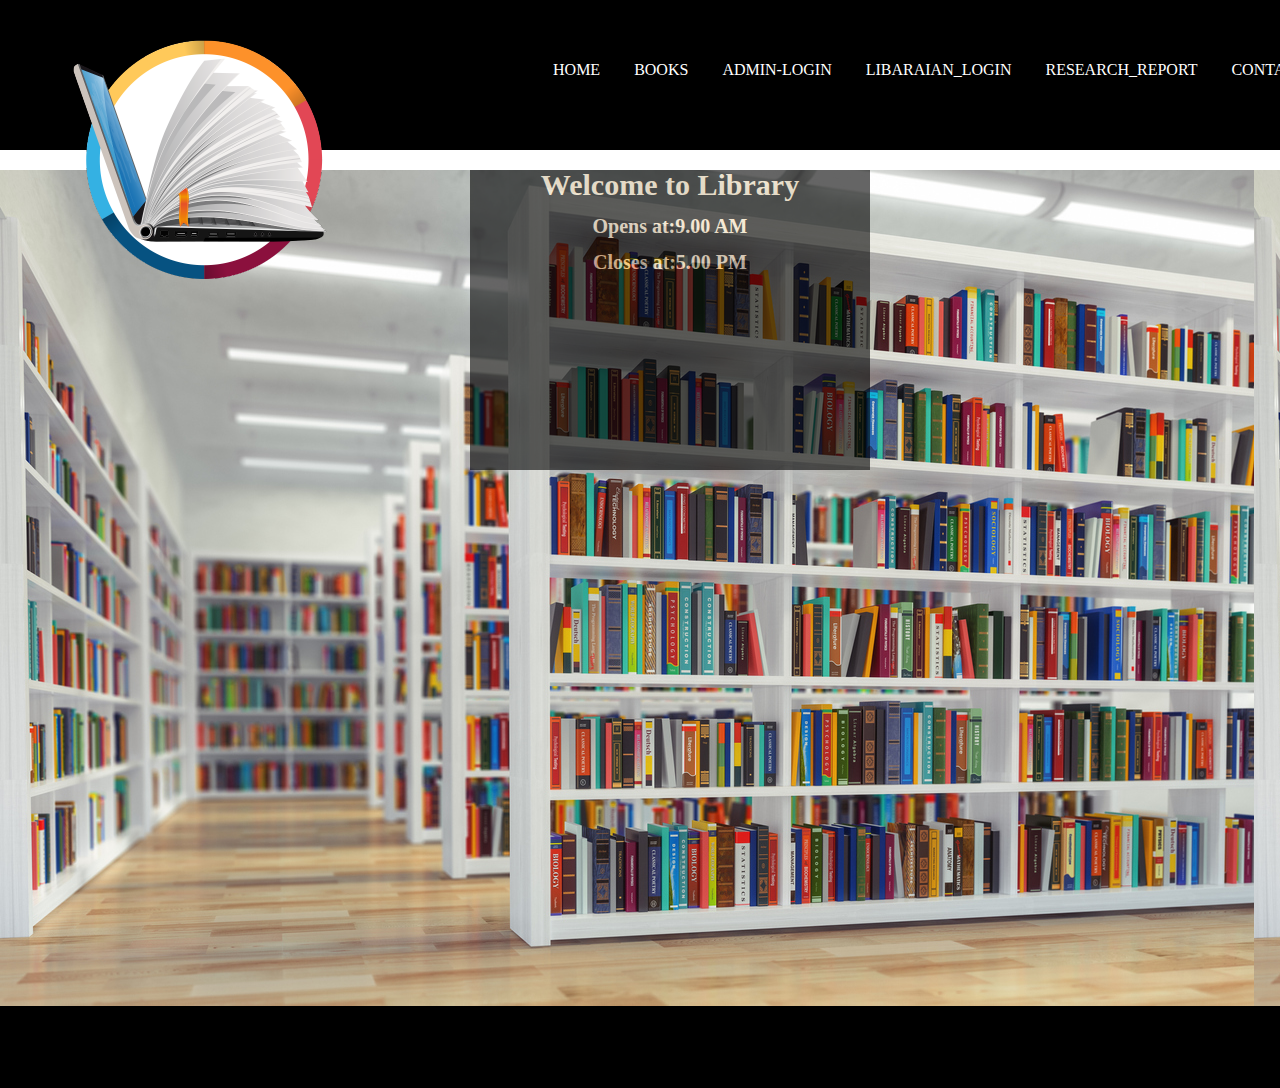
<file: index.html>
<!DOCTYPE html>
<html>

<head>
  <title>Online Library management system</title>
  <link rel="stylesheet" type="text/css" href="style.css">
  <meta charset="utf-8">
  <meta name="viewport" content="width=device-width, initial-scale=1">
</head>

<body>
  <div class="wrapper">
    <header>
      <div class="logo">
        <img src="images/logo1.png">
      </div>

      <nav>
        <ul>
          <li><a href="index.html">HOME</a></li>
          <li><a href="books.html">BOOKS</a></li>
          <li><a href="admin.html">ADMIN-LOGIN</a></li>
          <li><a href="Libarian_login.html">LIBARAIAN_LOGIN</a></li>
          <li><a href="reasearch_report.html">RESEARCH_REPORT</a></li>

          <li><a href="contact.html">CONTACT-US</a></li>

        </ul>

      </nav>
    </header>
    <section>

      <div class="timing">  
          
              <h1 style=" font-size: 30px;">Welcome to Library</h1><br>
        <h1 style="font-size: 20px;">Opens at:9.00 AM</h1><br>
        <h1 style="font-size: 20px;">Closes at:5.00 PM</h1><br>
        </h1>
      </div>
      </h1>
    </section>

    <footer>

    </footer>
  </div>
</body>

</html>
</file>
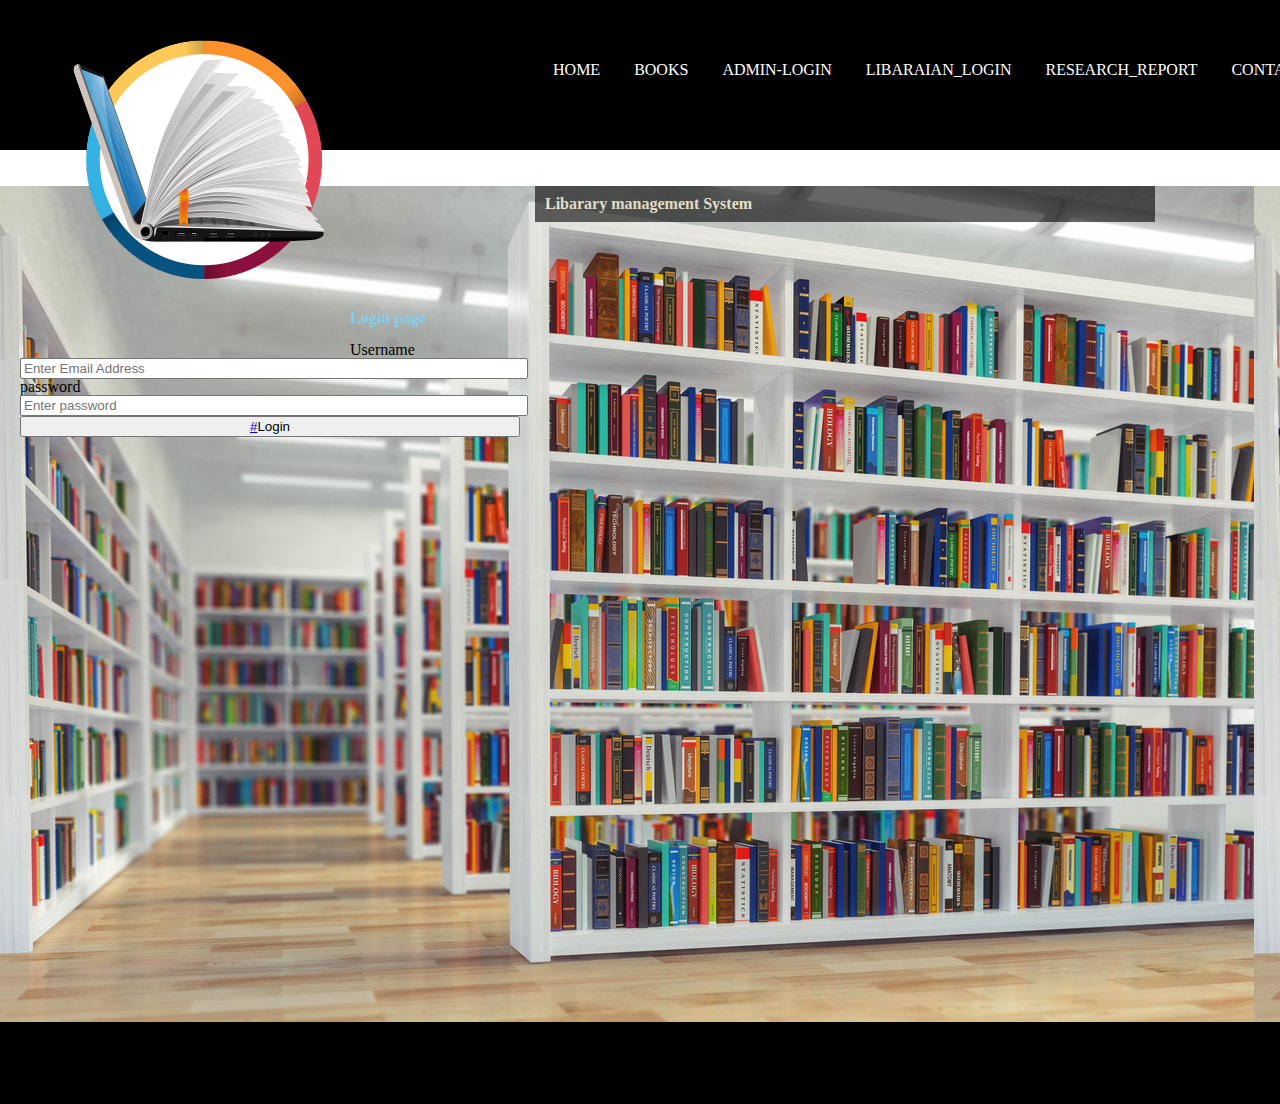
<file: admin.html>
<!DOCTYPE html>
<html>
<head>
	<title>Online Library management system</title>
    <link rel="stylesheet" type="text/css" href="style.css">
    <link rel="stylesheet" href="https://cdn.jsdelivr.net/npm/bootstrap@4.6.1/dist/css/bootstrap.min.css" integrity="sha384-zCbKRCUGaJDkqS1kPbPd7TveP5iyJE0EjAuZQTgFLD2ylzuqKfdKlfG/eSrtxUkn" crossorigin="anonymous">
    <meta charset="utf-8">
	<meta name="viewport" content="width=device-width, initial-scale=1">
  
  <script src="https://www.google.com/recaptcha/api.js" async defer></script>
</head>

<body>
    <div class="wrapper">
      <header>
        <div class="logo">
        	<img src="images/logo1.png">
        </div>

              <nav>
				   <ul>
					   <li><a href="index.html">HOME</a></li>
					   <li><a href="books.html">BOOKS</a></li>
					   <li><a href="admin.html">ADMIN-LOGIN</a></li>
					   <li><a href="Libarian_login.html">LIBARAIAN_LOGIN</a></li>
             <li><a href="reasearch_report.html">RESEARCH_REPORT</a></li> 
             
          <li><a href="contact.html">CONTACT-US</a></li>
            			   </ul>

			  </nav>
      </header>  
      <br>
      <section>
        <div class="container">
            <div class="container-fiuld">
              
          <div style="background-color:black;
          width:600px;
          padding: 10px;
          color: blanchedalmond;
          margin: 20px auto;
          opacity: .6;display: flex;">
            <h1><span>Libarary management System</span></h1>
          </div>
          <br><br><br> 
             <div class="row">
               <div class="col-lg-4 col-md-6 col-sm-12">
                   <div class="card" style="width: 500px;height: 500px;border-radius: 10px;padding: 20px; box-shadow: 100ch;"> 
                   <form action="" method="post" class="form-group">
                     <h1 class="color:blue">

                       <spna style="text-align: center; color: skyblue;"> Login page</spna></h1>
                     <br>
                      <label>Username</label>
                     <br>
                     <input type="email" class="form-control"  placeholder="Enter Email Address" style="width: 100%"/>
                     <br>
                     
                     <label>password</label>
                     <br>
                     <input type="password" placeholder="Enter password" style="width:100%;height: 50;" class="form-control" style="width: 50%;"/>
                     <br>
                     <div class="g-recaptcha" data-sitekey="6LcbMgQfAAAAAPA1H5l1F3aULHwapdVHeVM-UQtw" style="width:500px;"></div>
                     <button type="submit" class="btn btn-success"  style="width:100%"><a  href="admin_page.html">#</a>Login</button>
                   </form>
                 </div> 
                </div>
           </div>
            </div>
        </div>
        
 
       </section>
         
       
       <footer>
	
       </footer>
    </div>  
</body>
</html>
</file>
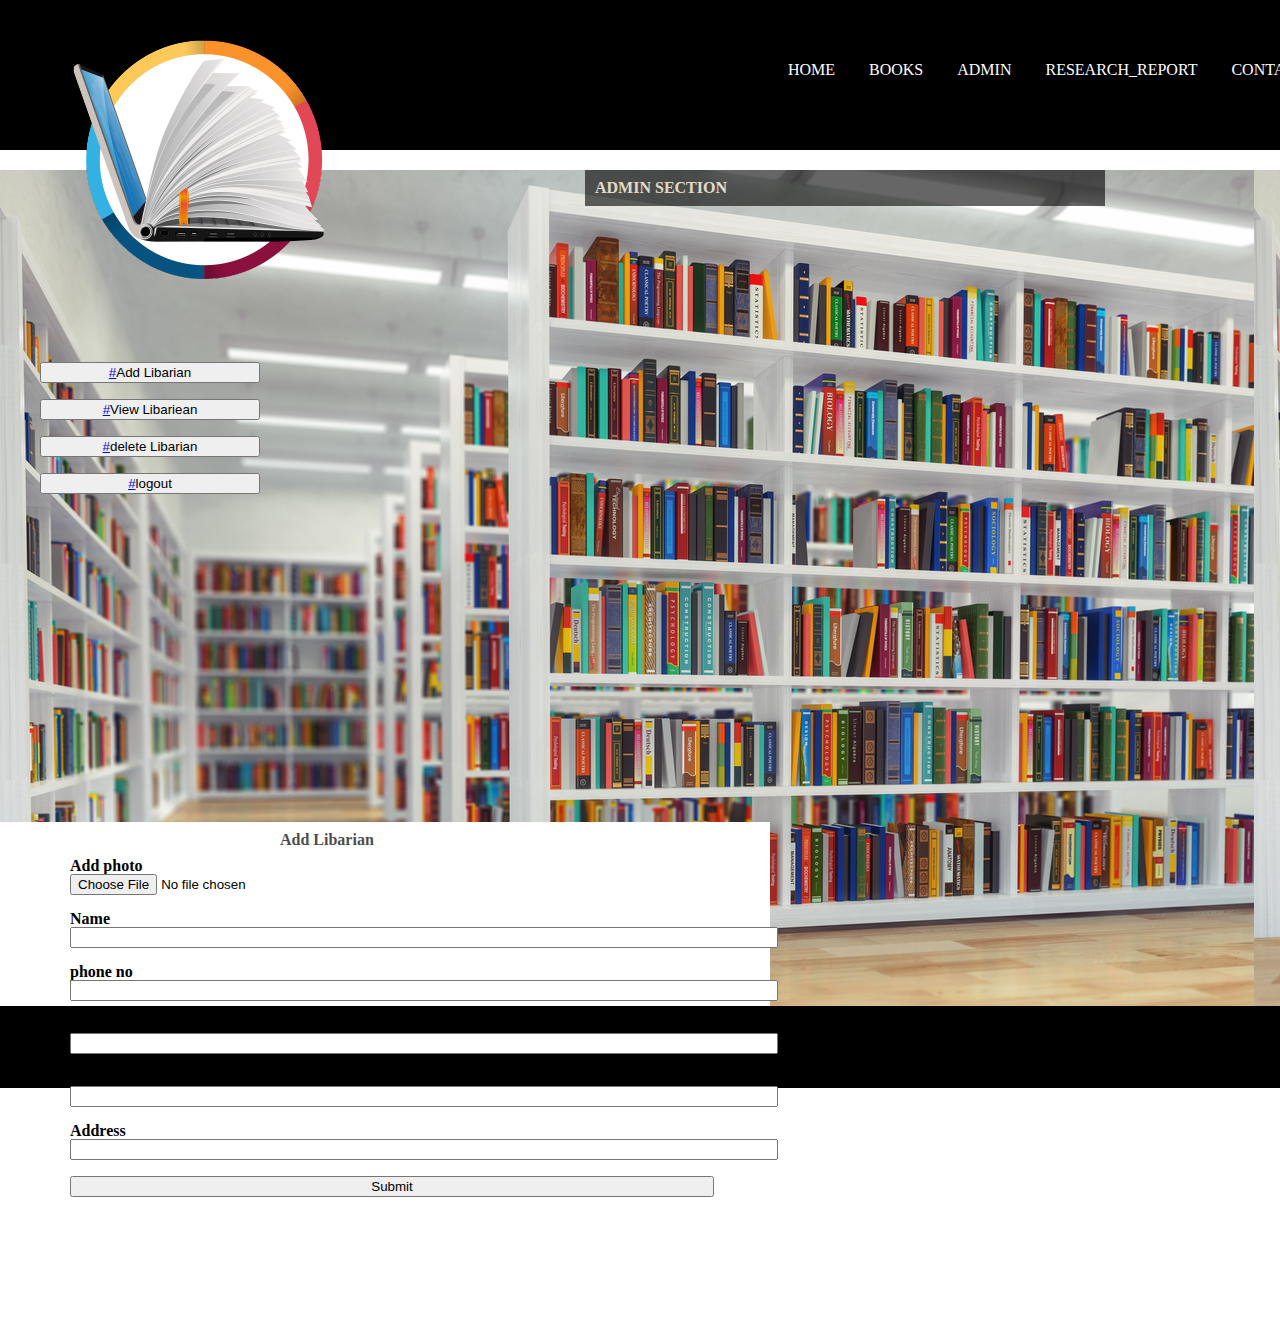
<file: admin_page.html>
<!DOCTYPE html>
<html>

<head>
  <title>Online Library management system</title>
  <link rel="stylesheet" type="text/css" href="style.css">
  <link rel="stylesheet" href="https://cdn.jsdelivr.net/npm/bootstrap@4.6.1/dist/css/bootstrap.min.css"
    integrity="sha384-zCbKRCUGaJDkqS1kPbPd7TveP5iyJE0EjAuZQTgFLD2ylzuqKfdKlfG/eSrtxUkn" crossorigin="anonymous">
  <meta charset="utf-8">
  <meta name="viewport" content="width=device-width, initial-scale=1">

  <script src="https://www.google.com/recaptcha/api.js" async defer></script>
</head>

<body>
  <div class="wrapper">
    <header>
      <div class="logo">
        <img src="images/logo1.png">
      </div>

      <nav>
        <ul>

          <li><a href="index.html">HOME</a></li>
          <li><a href="books.html">BOOKS</a></li>
          <li><a href="admin_page.html">ADMIN</a></li> 
          <li><a href="reasearch_report.html">RESEARCH_REPORT</a></li>
          
          <li><a href="contact.html">CONTACT-US</a></li>
        </ul>

      </nav>
    </header>

    <section>
      <div class="container">
        <div class="container-fiuld">
          <div style="background-color:black;
          width:500px;
          padding: 10px;
          color: blanchedalmond;
          margin: 20px auto;
          opacity: .6;display: flex;">
            <h1><span>ADMIN SECTION</span></h1>
          </div>
          <br><br><br><br><br><br>
          <div class="row">
            <div class="col-lg-4 col-md-6 col-sm-12">

              <div class="card" style="width: 300px; height: 500px;border:10px;border-radius: 10px;">

                <div class="column" style="justify-content: center;align-items: center;padding: 40px;">

                  <button class="btn btn-primary" style="width: 100%;"><a href="Libarary_section.html">#</a>Add
                    Libarian</button><br><br>

                  <button class="btn btn-primary" style="width: 100%;"><a href="view_book.html">#</a>View
                    Libariean</button><br><br>

                  <button class="btn btn-primary" style="width: 100%;"><a href="Issues_book.html">#</a>delete Libarian</button><br><br>
 
 

                  <button class="btn btn-primary" style="width: 100%;"><a href="index.html">#</a>logout</button><br><br>

                </div>
              </div>

            </div>
            <div class="col-lg-4 col-md-6 col-sm-12">
              <div class="card" style="width:700px;height:500px;background-color: white;padding-left:70px;">
                <div
                  style="justify-content: center;align-items: center;opacity: 0.7;margin-left: 200px;padding: 10px; color: black;">
                  <h1><span> Add Libarian </span></h1>
                </div>

                <div class="row">
                  <div class="col-md-3">
                    <h4> Add photo</h4>
                  </div>
                  <div class="col-md-9"> <input type="file" class="form-control-file" id="myfile" name="file">
                  </div>
                </div>
                <br>
                <div class="row">
                  <div class="col-md-3">
                    <h4> Name </h4>
                  </div>
                  <div class="col-md-8"> <input type="text" class="form-control" style="width: 100%;" id="myfile"
                      name="file">
                  </div>
                </div>
                <br>
                <div class="row">
                  <div class="col-md-3">
                    <h4> phone no </h4>
                  </div>
                  <div class="col-md-8"> <input type="text" class="form-control" style="width: 100%;" id="myfile"
                      name="file">
                  </div>
                </div>
                <br>
                <div class="row">
                  <div class="col-md-3">
                    <h4> Email  </h4>
                  </div>
                  <div class="col-md-8"> <input type="text" class="form-control" style="width: 100%;" id="myfile"
                      name="file">
                  </div>
                </div>
                <br>
                <div class="row">
                  <div class="col-md-3">
                    <h4> Phone no </h4>
                  </div>
                  <div class="col-md-8"> <input type="text" class="form-control" style="width: 100%;" id="myfile"
                      name="file">
                  </div>
                </div>
                <br>
                <div class="row">
                  <div class="col-md-3">
                    <h4> Address </h4>
                  </div>
                  <div class="col-md-8"> <input type="text" class="form-control" style="width: 100%;" id="myfile"
                      name="file">
                  </div>
                </div>
                <br>
                <div>
                  <button class="btn btn-primary" style="width: 92%;">Submit</button>
                </div>

                </span>

              </div>

            </div>
          </div>


        </div>

      </div>
    </section>


    <footer>

    </footer>
  </div>
</body>

</html>
</file>
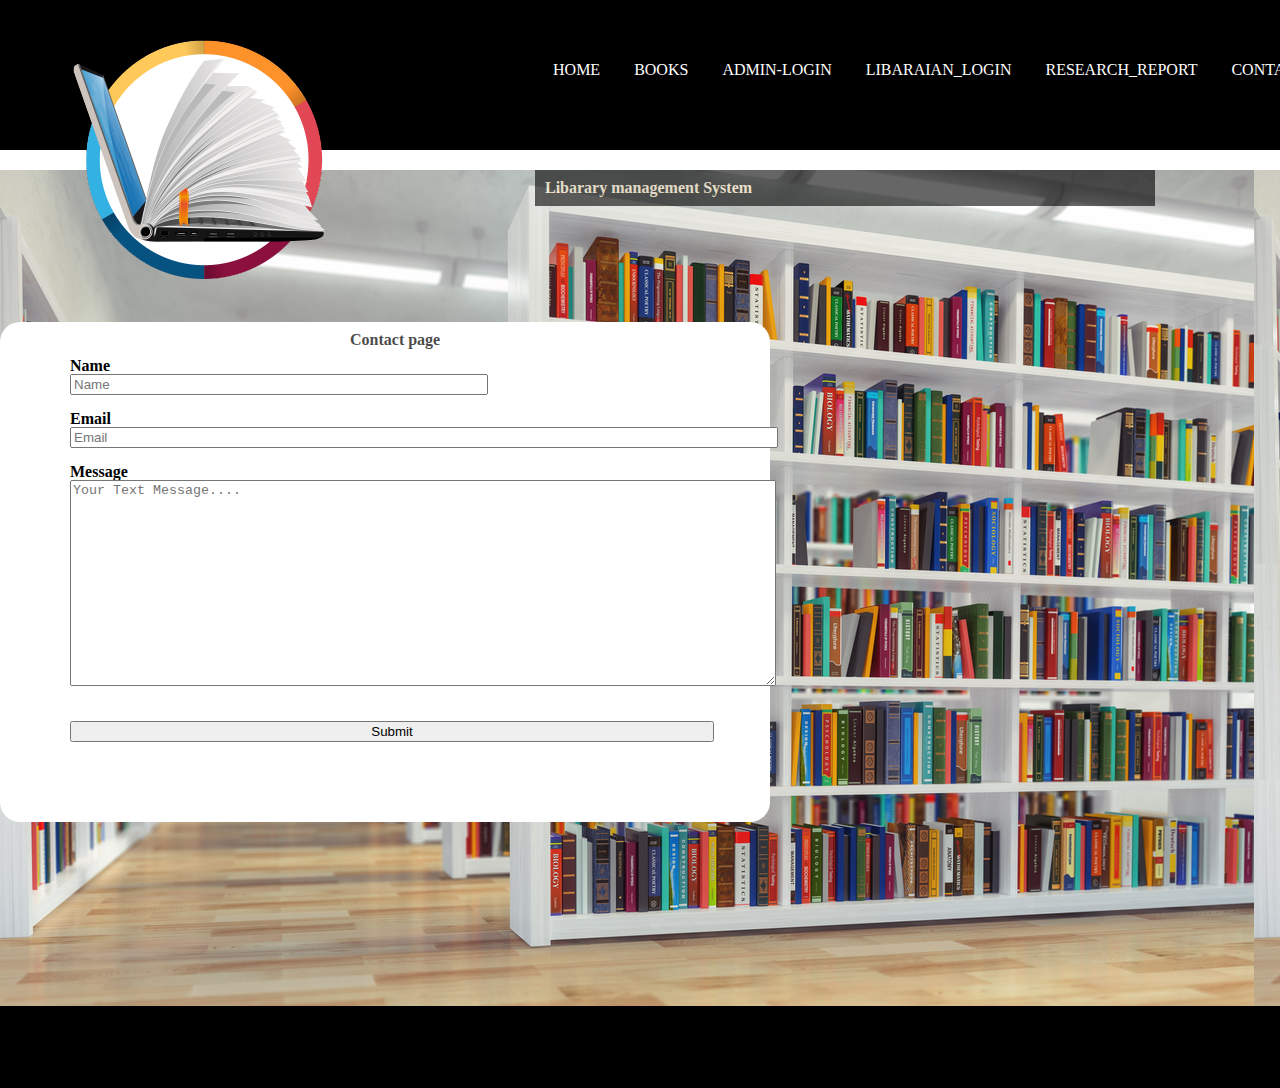
<file: contact.html>
<!DOCTYPE html>
<html>

<head>
  <title>Online Library management system</title>
  <link rel="stylesheet" type="text/css" href="style.css">
  <link rel="stylesheet" href="https://cdn.jsdelivr.net/npm/bootstrap@4.6.1/dist/css/bootstrap.min.css"
    integrity="sha384-zCbKRCUGaJDkqS1kPbPd7TveP5iyJE0EjAuZQTgFLD2ylzuqKfdKlfG/eSrtxUkn" crossorigin="anonymous">
  <meta charset="utf-8">
  <meta name="viewport" content="width=device-width, initial-scale=1">

  <script src="https://www.google.com/recaptcha/api.js" async defer></script>
</head>

<body>
  <div class="wrapper">
    <header>
      <div class="logo">
        <img src="images/logo1.png">
      </div>

      <nav>
        <ul>

          <li><a href="index.html">HOME</a></li>
          <li><a href="books.html">BOOKS</a></li>
          <li><a href="admin.html">ADMIN-LOGIN</a></li>
          <li><a href="Libarian_login.html">LIBARAIAN_LOGIN</a></li>
          <li><a href="reasearch_report.html">RESEARCH_REPORT</a></li>
           
          <li><a href="contact.html">CONTACT-US</a></li>
          
        </ul>

      </nav>
    </header>

    <section>
      <div class="container">
        <div class="container-fiuld">
          <div style="background-color:black;
          width:600px;
          padding: 10px;
          color: blanchedalmond;
          margin: 20px auto;
          opacity: .6;display: flex;">
            <h1><span>Libarary management System</span></h1>
          </div>
          <br><br><br><br><br><br>
          <div class="row">
             
            <div class="col-lg-4 col-md-6 col-sm-12">
              <div class="card" style="width:700px;height:500px;border-radius: 20px;box-shadow: 30px;background-color: white;padding-left:70px;">
                <div
                  style="justify-content: center;align-items: center;opacity: 0.7;margin-left: 200px;padding: 10px; color: black;">
                  <h1><span> Contact page </span></h1>
                </div>

                <div class="row">
                  <div class="col-md-3">
                    <h4> Name</h4>
                  </div>
                  <div class="col-md-9"> <input type="text" placeholder="Name" class="form-control" style="width: 410px;" id="myfile" name="file">
                  </div>
                </div>
                <br>
                <div class="row">
                  <div class="col-md-3">
                    <h4> Email </h4>
                  </div>
                  <div class="col-md-8"> <input type="email"  placeholder="Email" class="form-control" style="width: 100%;" id="myfile"
                      name="file">
                  </div>
                </div>
                <br>
                <div class="row">
                  <div class="col-md-3">
                    <h4> Message </h4>
                  </div>
                  <div class="col-md-8"><textarea placeholder="Your Text Message...." class="form-control" style="width: 100%;height: 200px;"></textarea>
                  </div>
                </div>
                <br>
                
                <br>
                <div>
                  <button class="btn btn-success" style="width: 92%;">Submit</button>
                </div>

                </span>

              </div>

            </div>
          </div>


        </div>

      </div>
    </section>


    <footer>

    </footer>
  </div>
</body>

</html>
</file>
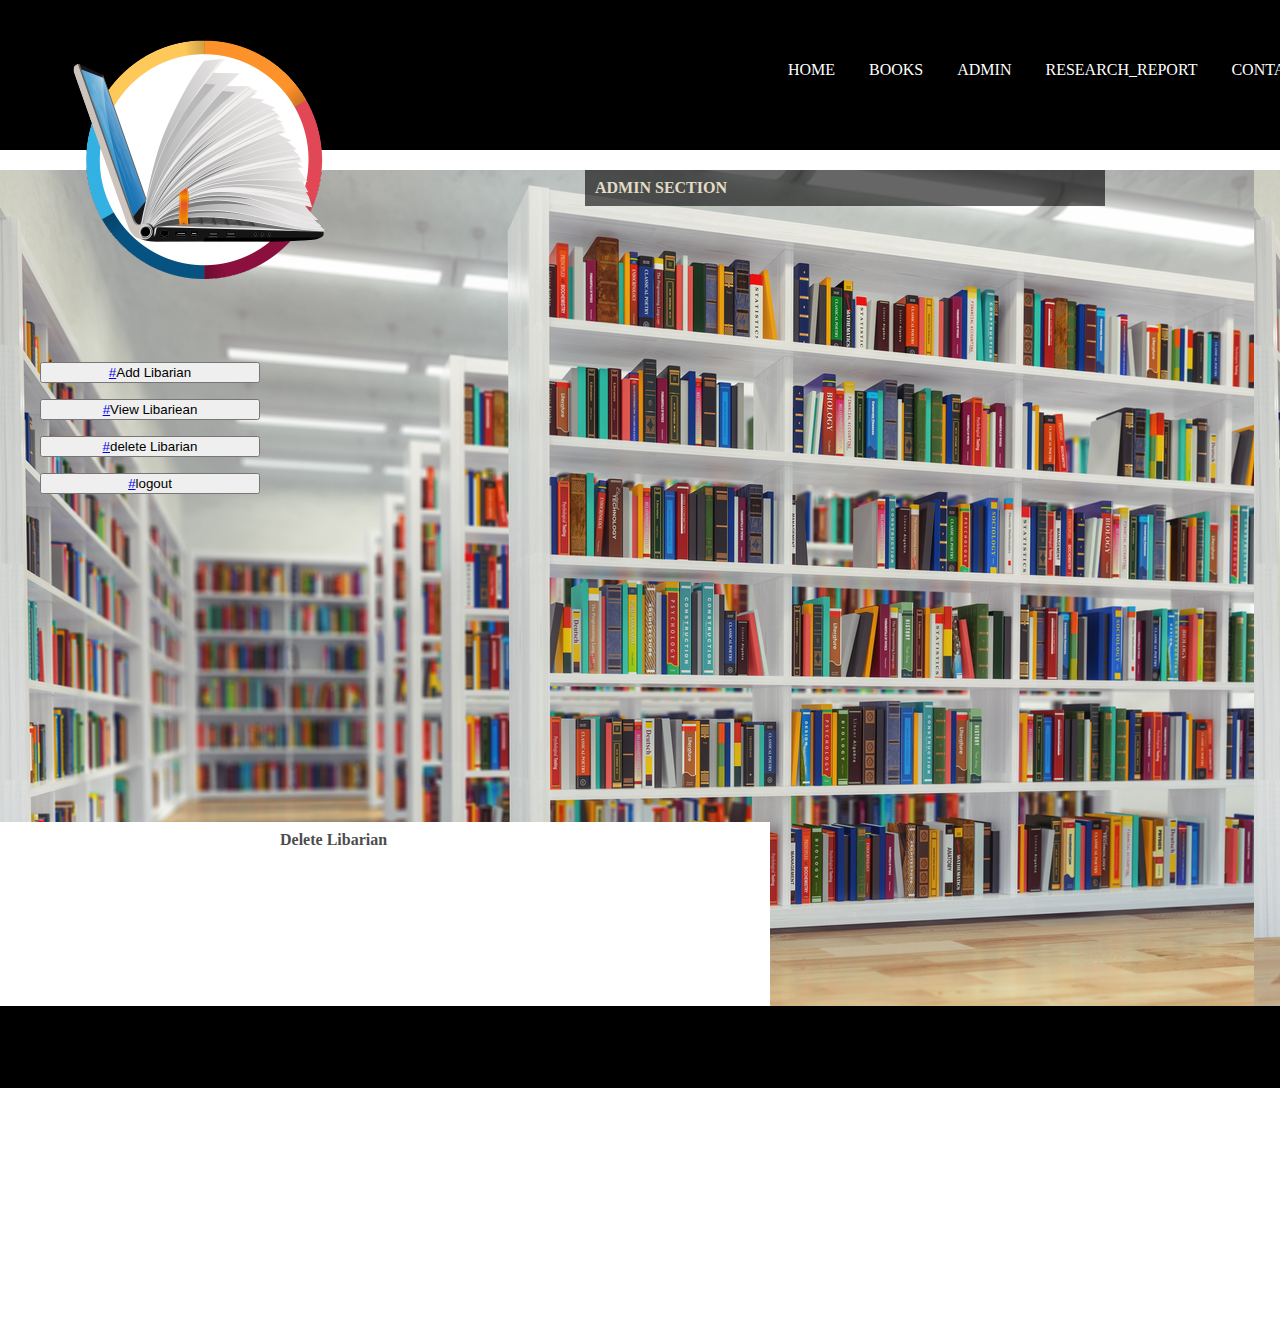
<file: delete_libarian.html>
<!DOCTYPE html>
<html>

<head>
  <title>Online Library management system</title>
  <link rel="stylesheet" type="text/css" href="style.css">
  <link rel="stylesheet" href="https://cdn.jsdelivr.net/npm/bootstrap@4.6.1/dist/css/bootstrap.min.css"
    integrity="sha384-zCbKRCUGaJDkqS1kPbPd7TveP5iyJE0EjAuZQTgFLD2ylzuqKfdKlfG/eSrtxUkn" crossorigin="anonymous">
  <meta charset="utf-8">
  <meta name="viewport" content="width=device-width, initial-scale=1">

  <script src="https://www.google.com/recaptcha/api.js" async defer></script>
</head>

<body>
  <div class="wrapper">
    <header>
      <div class="logo">
        <img src="images/logo1.png">
      </div>

      <nav>
        <ul>

          <li><a href="index.html">HOME</a></li>
          <li><a href="books.html">BOOKS</a></li>
          <li><a href="admin_page.html">ADMIN</a></li>
          <li><a href="reasearch_report.html">RESEARCH_REPORT</a></li>
           
          <li><a href="contact.html">CONTACT-US</a></li>
        </ul>

      </nav>
    </header>

    <section>
      <div class="container">
        <div class="container-fiuld">
          <div style="background-color:black;
          width:500px;
          padding: 10px;
          color: blanchedalmond;
          margin: 20px auto;
          opacity: .6;display: flex;">
            <h1><span>ADMIN SECTION</span></h1>
          </div>
          <br><br><br><br><br><br>
          <div class="row">
            <div class="col-lg-4 col-md-6 col-sm-12">

              <div class="card" style="width: 300px; height: 500px;border:10px;border-radius: 10px;">

                <div class="column" style="justify-content: center;align-items: center;padding: 40px;">

                  <button class="btn btn-primary" style="width: 100%;"><a href="admin_page.html">#</a>Add
                    Libarian</button><br><br>

                  <button class="btn btn-primary" style="width: 100%;"><a href="view_libarian copy.html">#</a>View
                    Libariean</button><br><br>

                  <button class="btn btn-primary" style="width: 100%;"><a href="delete_libarian.html">#</a>delete
                    Libarian</button><br><br>

                  <button class="btn btn-primary" style="width: 100%;"><a href="index.html">#</a>logout</button><br><br>

                </div>
              </div>

            </div>
            <div class="col-lg-4 col-md-6 col-sm-12">
              <div class="card" style="width:700px;height:500px;background-color: white;padding-left:70px;">
                <div
                  style="justify-content: center;align-items: center;opacity: 0.7;margin-left: 200px;padding: 10px; color: black;">
                  <h1><span> Delete  Libarian </span></h1>
                </div>



              </div>

            </div>
          </div>


        </div>

      </div>
    </section>


    <footer>

    </footer>
  </div>
</body>

</html>
</file>
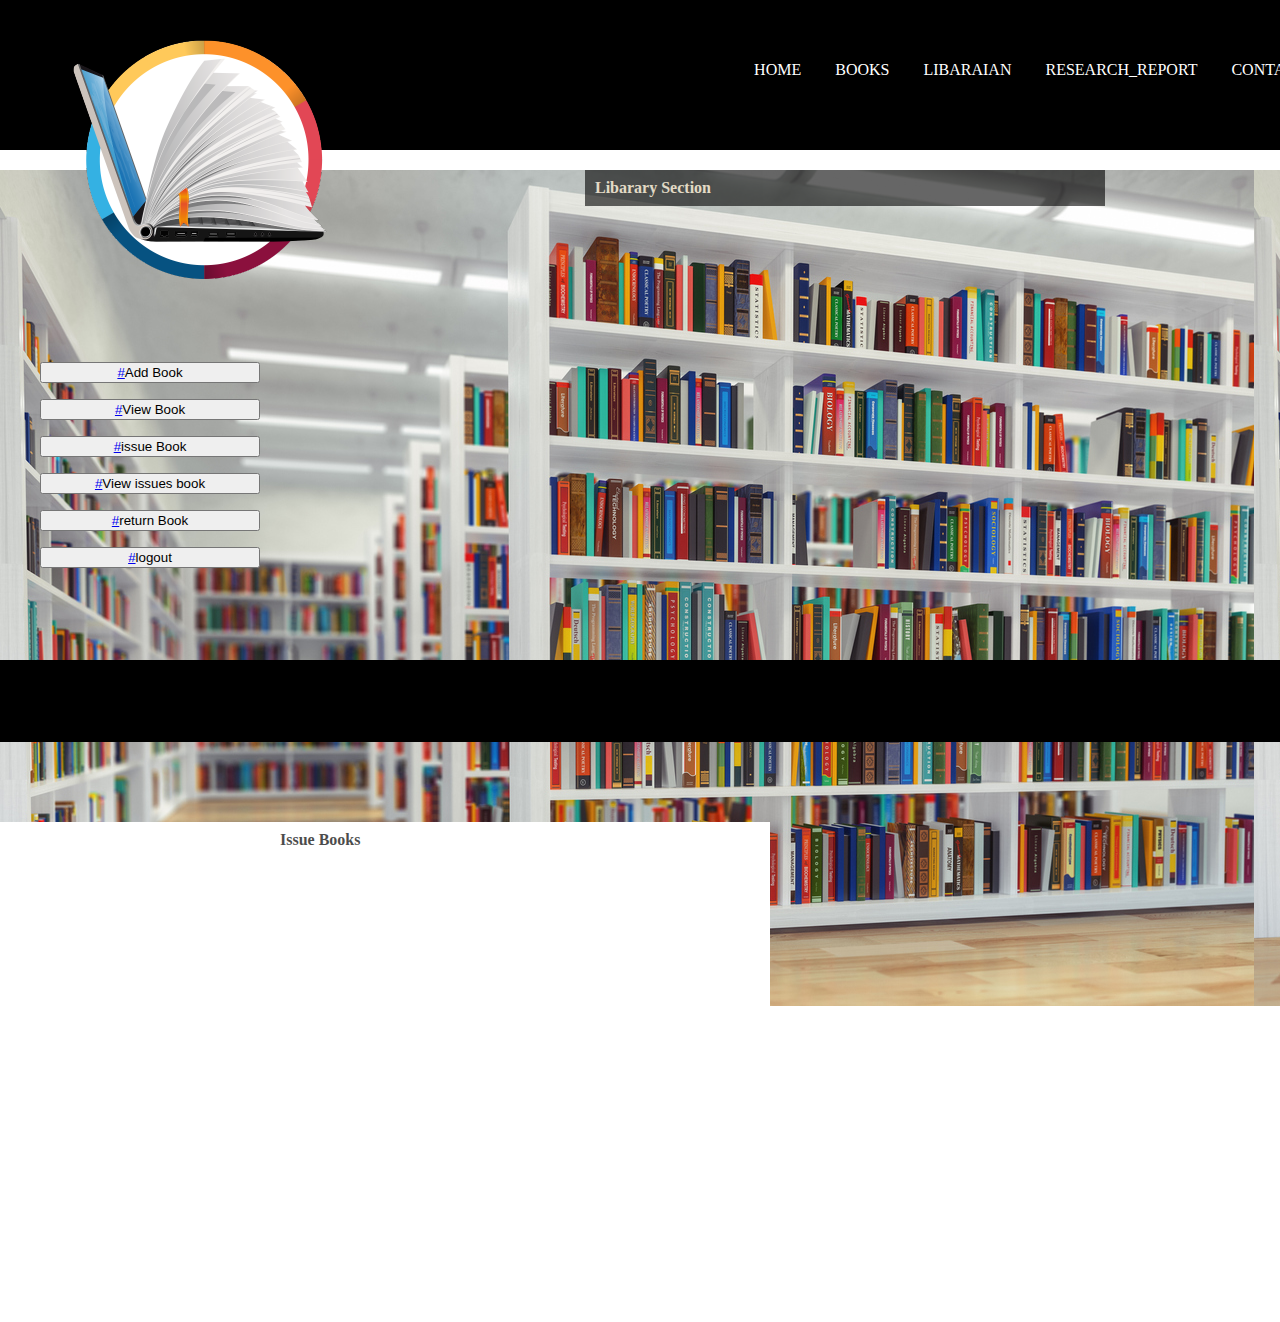
<file: Issues_book.html>
<!DOCTYPE html>
<html>

<head>
  <title>Online Library management system</title>
  <link rel="stylesheet" type="text/css" href="style.css">
  <link rel="stylesheet" href="https://cdn.jsdelivr.net/npm/bootstrap@4.6.1/dist/css/bootstrap.min.css"
    integrity="sha384-zCbKRCUGaJDkqS1kPbPd7TveP5iyJE0EjAuZQTgFLD2ylzuqKfdKlfG/eSrtxUkn" crossorigin="anonymous">
  <meta charset="utf-8">
  <meta name="viewport" content="width=device-width, initial-scale=1">

  <script src="https://www.google.com/recaptcha/api.js" async defer></script>
</head>

<body>
  <div class="wrapper">
    <header>
      <div class="logo">
        <img src="images/logo1.png">
      </div>

      <nav>
        <ul>

          <li><a href="index.html">HOME</a></li>
          <li><a href="books.html">BOOKS</a></li> 
          <li><a href="Libarary_section.html">LIBARAIAN</a></li>
          <li><a href="reasearch_report.html">RESEARCH_REPORT</a></li>
          
          <li><a href="contact.html">CONTACT-US</a></li>
        </ul>

      </nav>
    </header>

    <section>
      <div class="container">
        <div class="container-fiuld">
          <div style="background-color:black;
          width:500px;
          padding: 10px;
          color: blanchedalmond;
          margin: 20px auto;
          opacity: .6;display: flex;">
            <h1><span>Libarary Section</span></h1>
          </div>
          <br><br><br><br><br><br>
          <div class="row">
            <div class="col-lg-4 col-md-6 col-sm-12">

              <div class="card" style="width: 300px; height: 500px;border:10px;border-radius: 10px;">
                <div class="column" style="justify-content: center;align-items: center;padding: 40px;">
                  <button class="btn btn-primary" style="width: 100%;"><a href="Libarary_section.html" >#</a>Add Book</button><br><br>

                  <button class="btn btn-primary" style="width: 100%;"><a href="view_book.html">#</a>View Book</button><br><br>

                  <button class="btn btn-primary" style="width: 100%;"><a href="Issues_book.html" >#</a>issue Book</button><br><br>

                  <button class="btn btn-primary" style="width: 100%;"><a href="View_issues_book.html" >#</a>View issues book</button><br><br>

                  <button class="btn btn-primary" style="width: 100%;"><a href="return_book.html">#</a>return Book</button><br><br>

                  <button class="btn btn-primary" style="width: 100%;"><a href="index.html">#</a>logout</button><br><br>
                </div>
              </div>

            </div>
            <div class="col-lg-4 col-md-6 col-sm-12">
              <div class="card" style="width:700px;height:500px;background-color: white;padding-left:70px;">
                <div
                  style="justify-content: center;align-items: center;opacity: 0.7;margin-left: 200px;padding: 10px; color: black;">
                  <h1><span> Issue  Books </span></h1>
                </div> 
                </div>
                  

              </div>

            </div>
          </div>


        </div>

      </div>
    </section>


    <footer>

    </footer>
  </div>
</body>

</html>
</file>
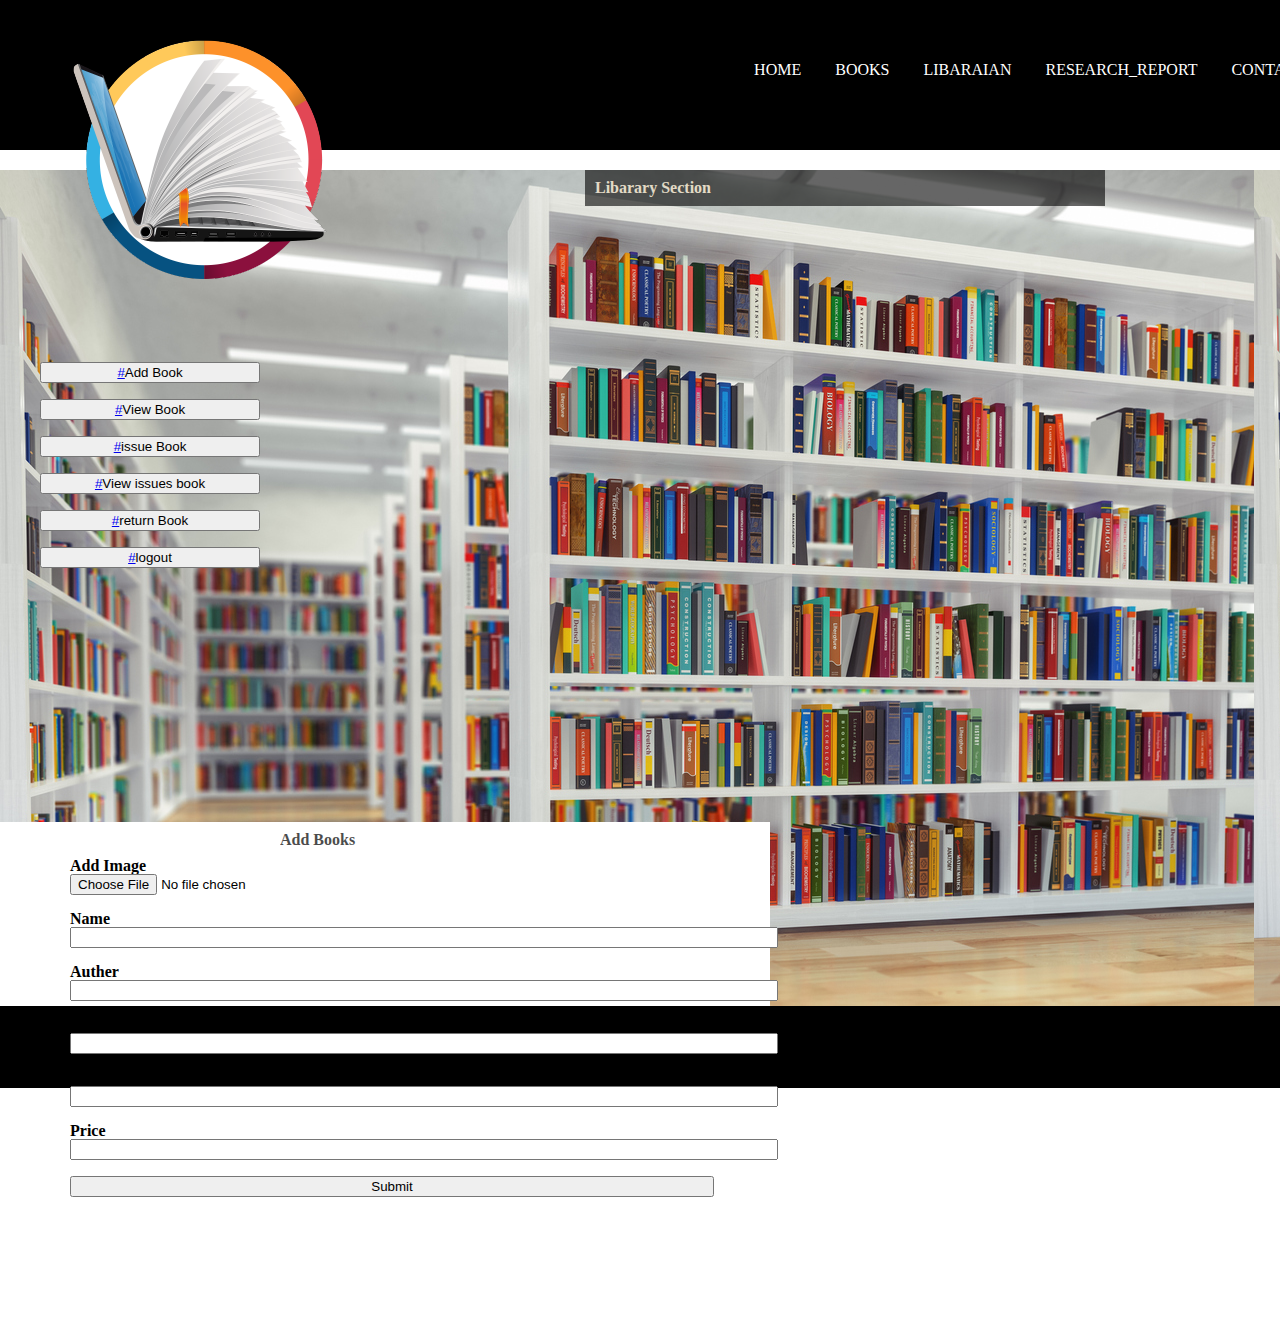
<file: Libarary_section.html>
<!DOCTYPE html>
<html>

<head>
  <title>Online Library management system</title>
  <link rel="stylesheet" type="text/css" href="style.css">
  <link rel="stylesheet" href="https://cdn.jsdelivr.net/npm/bootstrap@4.6.1/dist/css/bootstrap.min.css"
    integrity="sha384-zCbKRCUGaJDkqS1kPbPd7TveP5iyJE0EjAuZQTgFLD2ylzuqKfdKlfG/eSrtxUkn" crossorigin="anonymous">
  <meta charset="utf-8">
  <meta name="viewport" content="width=device-width, initial-scale=1">

  <script src="https://www.google.com/recaptcha/api.js" async defer></script>
</head>

<body>
  <div class="wrapper">
    <header>
      <div class="logo">
        <img src="images/logo1.png">
      </div>

      <nav>
        <ul>

          <li><a href="index.html">HOME</a></li>
          <li><a href="books.html">BOOKS</a></li> 
          <li><a href="Libarary_section.html">LIBARAIAN</a></li>
          <li><a href="reasearch_report.html">RESEARCH_REPORT</a></li>
          
          <li><a href="contact.html">CONTACT-US</a></li>
        </ul>

      </nav>
    </header>

    <section>
      <div class="container">
        <div class="container-fiuld">
          <div style="background-color:black;
          width:500px;
          padding: 10px;
          color: blanchedalmond;
          margin: 20px auto;
          opacity: .6;display: flex;">
            <h1><span>Libarary Section</span></h1>
          </div>
          <br><br><br><br><br><br>
          <div class="row">
            <div class="col-lg-4 col-md-6 col-sm-12">

              <div class="card" style="width: 300px; height: 500px;border:10px;border-radius: 10px;">

                <div class="column" style="justify-content: center;align-items: center;padding: 40px;">

                  <button class="btn btn-primary" style="width: 100%;"><a href="Libarary_section.html">#</a>Add
                    Book</button><br><br>

                  <button class="btn btn-primary" style="width: 100%;"><a href="view_book.html">#</a>View
                    Book</button><br><br>

                  <button class="btn btn-primary" style="width: 100%;"><a href="Issues_book.html">#</a>issue
                    Book</button><br><br>

                  <button class="btn btn-primary" style="width: 100%;"><a href="View_issues_book.html">#</a>View issues
                    book</button><br><br>

                  <button class="btn btn-primary" style="width: 100%;"><a href="return_book.html">#</a>return
                    Book</button><br><br>

                  <button class="btn btn-primary" style="width: 100%;"><a href="index.html">#</a>logout</button><br><br>

                </div>
              </div>

            </div>
            <div class="col-lg-4 col-md-6 col-sm-12">
              <div class="card" style="width:700px;height:500px;background-color: white;padding-left:70px;">
                <div
                  style="justify-content: center;align-items: center;opacity: 0.7;margin-left: 200px;padding: 10px; color: black;">
                  <h1><span> Add Books </span></h1>
                </div>

                <div class="row">
                  <div class="col-md-3">
                    <h4> Add Image</h4>
                  </div>
                  <div class="col-md-9"> <input type="file" class="form-control-file" id="myfile" name="file">
                  </div>
                </div>
                <br>
                <div class="row">
                  <div class="col-md-3">
                    <h4> Name </h4>
                  </div>
                  <div class="col-md-8"> <input type="text" class="form-control" style="width: 100%;" id="myfile"
                      name="file">
                  </div>
                </div>
                <br>
                <div class="row">
                  <div class="col-md-3">
                    <h4> Auther </h4>
                  </div>
                  <div class="col-md-8"> <input type="text" class="form-control" style="width: 100%;" id="myfile"
                      name="file">
                  </div>
                </div>
                <br>
                <div class="row">
                  <div class="col-md-3">
                    <h4> Publications </h4>
                  </div>
                  <div class="col-md-8"> <input type="text" class="form-control" style="width: 100%;" id="myfile"
                      name="file">
                  </div>
                </div>
                <br>
                <div class="row">
                  <div class="col-md-3">
                    <h4> Price </h4>
                  </div>
                  <div class="col-md-8"> <input type="text" class="form-control" style="width: 100%;" id="myfile"
                      name="file">
                  </div>
                </div>
                <br>
                <div class="row">
                  <div class="col-md-3">
                    <h4> Price </h4>
                  </div>
                  <div class="col-md-8"> <input type="text" class="form-control" style="width: 100%;" id="myfile"
                      name="file">
                  </div>
                </div>
                <br>
                <div>
                  <button class="btn btn-primary" style="width: 92%;">Submit</button>
                </div>

                </span>

              </div>

            </div>
          </div>


        </div>

      </div>
    </section>


    <footer>

    </footer>
  </div>
</body>

</html>
</file>
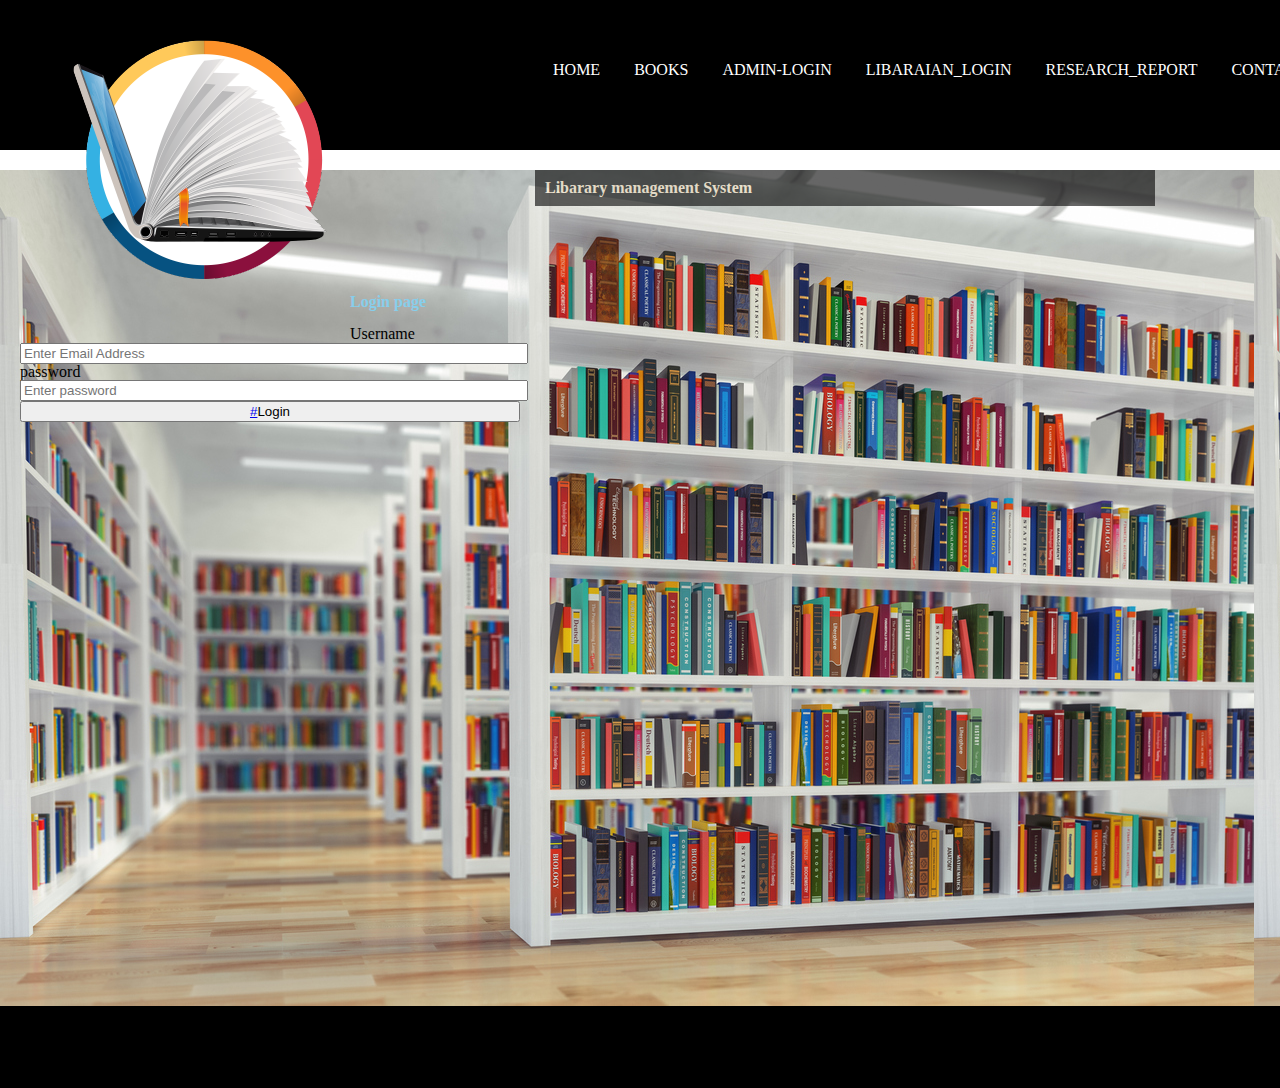
<file: Libarian_login.html>
<!DOCTYPE html>
<html>
<head>
	<title>Online Library management system</title>
    <link rel="stylesheet" type="text/css" href="style.css">
    <link rel="stylesheet" href="https://cdn.jsdelivr.net/npm/bootstrap@4.6.1/dist/css/bootstrap.min.css" integrity="sha384-zCbKRCUGaJDkqS1kPbPd7TveP5iyJE0EjAuZQTgFLD2ylzuqKfdKlfG/eSrtxUkn" crossorigin="anonymous">
    <meta charset="utf-8">
	<meta name="viewport" content="width=device-width, initial-scale=1">
  
  <script src="https://www.google.com/recaptcha/api.js" async defer></script>
</head>

<body>
    <div class="wrapper">
      <header>
        <div class="logo">
        	<img src="images/logo1.png">
        </div>

              <nav>
				   <ul> 
             
					   <li><a href="index.html">HOME</a></li>
					   <li><a href="books.html">BOOKS</a></li>
					   <li><a href="admin.html">ADMIN-LOGIN</a></li>
					   <li><a href="Libarian_login.html">LIBARAIAN_LOGIN</a></li>
             <li><a href="reasearch_report.html">RESEARCH_REPORT</a></li> 
             
          <li><a href="contact.html">CONTACT-US</a></li>
            			   </ul>

			  </nav>
      </header> 
      
      <section>
        <div class="container">
            <div class="container-fiuld">
                   
          <div style="background-color:black;
          width:600px;
          padding: 10px;
          color: blanchedalmond;
          margin: 20px auto;
          opacity: .6;display: flex;">
            <h1><span>Libarary management System</span></h1>
          </div>
          <br><br><br> 
             <div class="row">
               <div class="col-lg-4 col-md-6 col-sm-12">
                   <div class="card" style="width: 500px;height: 500px;border-radius: 10px;padding: 20px; box-shadow: 100ch;"> 
                   <form action="Libarary_section.html" method="post" class="form-group">
                     <h1 class="color:blue">

                       <spna style="text-align: center; color: skyblue;"> Login page</spna></h1>
                     <br>
                      <label>Username</label>
                     <br>
                     <input type="email" class="form-control"  placeholder="Enter Email Address" style="width: 100%"/>
                     <br>
                     
                     <label>password</label>
                     <br>
                     <input type="password" placeholder="Enter password" style="width:100%;height: 50;" class="form-control" style="width: 50%;"/>
                     <br>
                     <div class="g-recaptcha" data-sitekey="6LcbMgQfAAAAAPA1H5l1F3aULHwapdVHeVM-UQtw" style="width:500px;"></div>
                     <button type="submit" class="btn btn-success"  style="width:100%"><a href="Libarary_section.html">#</a>Login</button>
                   </form>
                 </div> 
                </div>
           </div>
            </div>
        </div>
        
 
       </section>
         
       
       <footer>
	
       </footer>
    </div>  
</body>
</html>
</file>
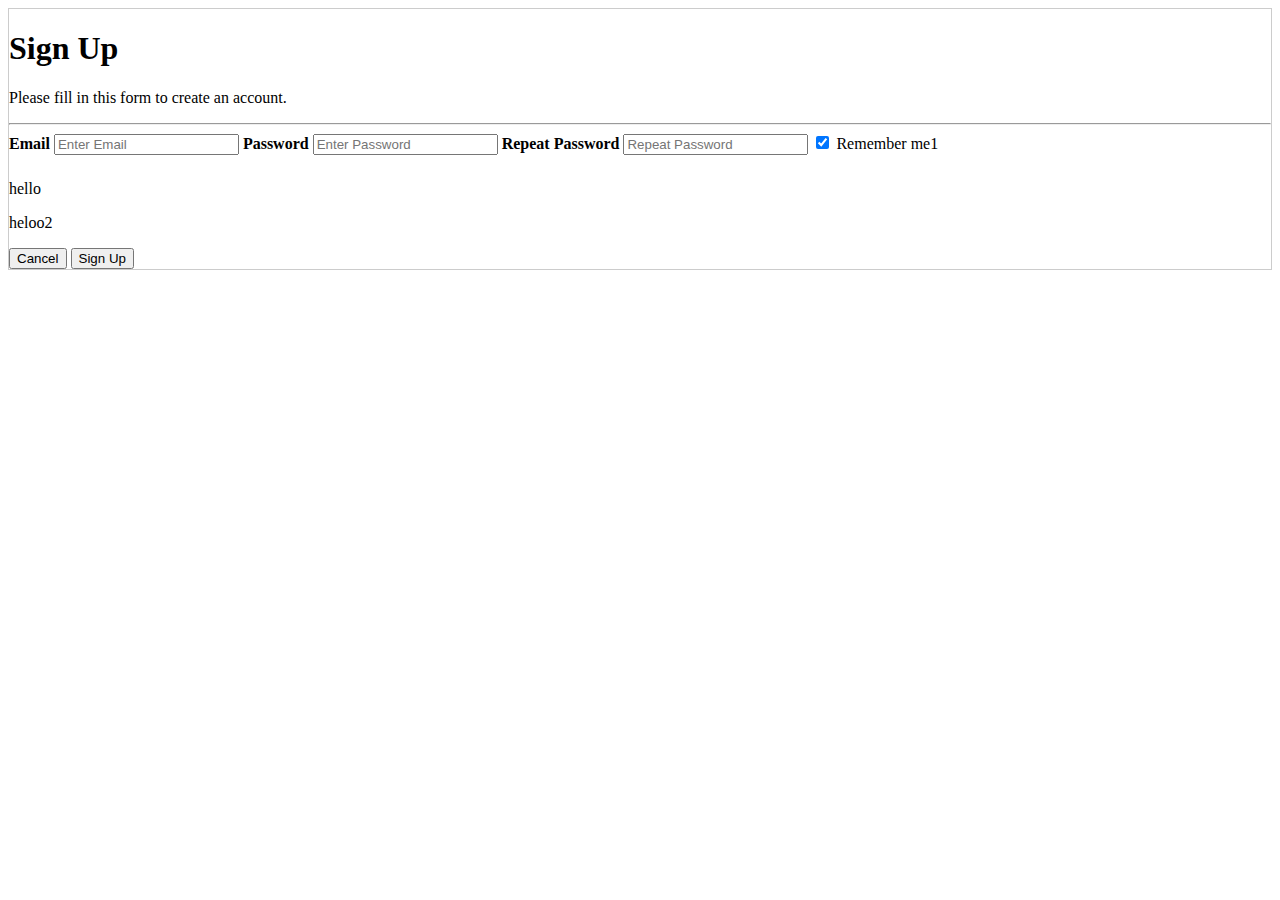
<file: login_page.html>
<html>
<body>

 <form action="action_page.php" style="border:1px solid #ccc">
  <div class="container">
    <h1>Sign Up</h1>
    <p>Please fill in this form to create an account.</p>
    <hr>

    <label for="email"><b>Email</b></label>
    <input type="text" placeholder="Enter Email" name="email" required>

    <label for="psw"><b>Password</b></label>
    <input type="password" placeholder="Enter Password" name="psw" required>

    <label for="psw-repeat"><b>Repeat Password</b></label>
    <input type="password" placeholder="Repeat Password" name="psw-repeat" required>

    <label>
      <input type="checkbox" checked="checked" name="remember2" style="margin-bottom:15px"> Remember me1
      <p>hello</p>
      <p>heloo2</p>
    </label>
    <div class="clearfix">
      <button type="button" class="cancelbtn">Cancel</button>
      <button type="submit" class="signupbtn">Sign Up</button>
    </div>
  </div>
</form> 
</body>
</html>
</file>
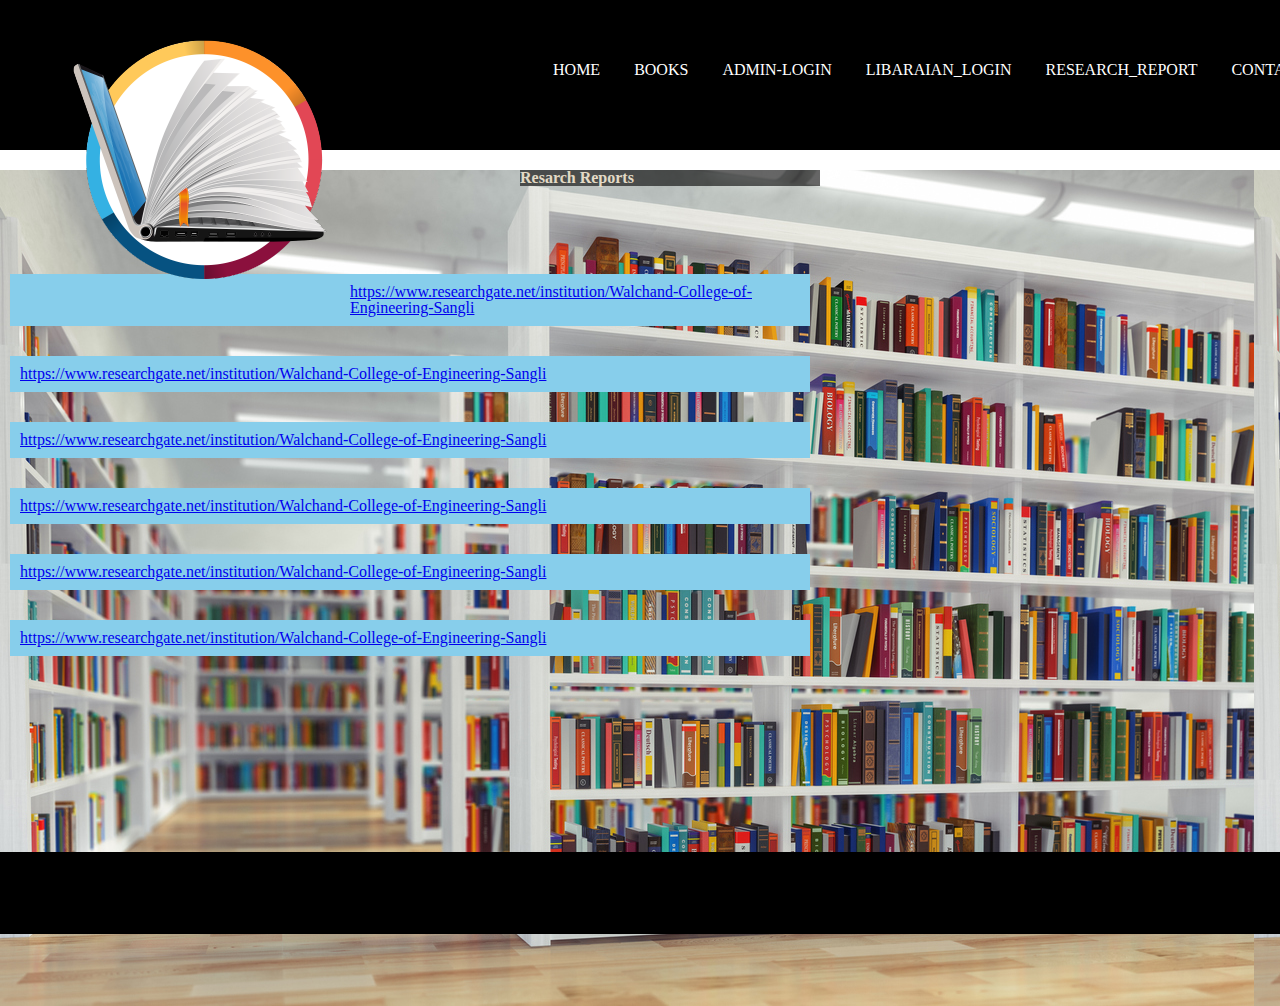
<file: reasearch_report.html>
<!DOCTYPE html>
<html>

<head>
    <title>Online Library management system</title>
    <link rel="stylesheet" type="text/css" href="style.css">
    <link rel="stylesheet" href="https://cdn.jsdelivr.net/npm/bootstrap@4.6.1/dist/css/bootstrap.min.css"
        integrity="sha384-zCbKRCUGaJDkqS1kPbPd7TveP5iyJE0EjAuZQTgFLD2ylzuqKfdKlfG/eSrtxUkn" crossorigin="anonymous">
    <link rel="stylesheet" href="research_report.css">
    <meta charset="utf-8">
    <meta name="viewport" content="width=device-width, initial-scale=1">
</head>

<body>
    <div class="wrapper">
        <header>
            <div class="logo">
                <img src="images/logo1.png">
            </div>

            <nav>
                <ul>

                    <li><a href="index.html">HOME</a></li>
                    <li><a href="books.html">BOOKS</a></li>
                    <li><a href="admin.html">ADMIN-LOGIN</a></li>
                    <li><a href="Libarian_login.html">LIBARAIAN_LOGIN</a></li>
                    <li><a href="reasearch_report.html">RESEARCH_REPORT</a></li>
                    
          <li><a href="contact.html">CONTACT-US</a></li>
                </ul>

            </nav>
        </header> 
        <section>
            <div class="container vertical-scrollable">
                <div class="container-fiuld">
                    <div style="background-color:black;
                  width:300px;
                  color: blanchedalmond;
                  margin: 20px auto;
                  opacity: .6;">
                        <h1>Resarch Reports</h1>
                    </div>
                    <br><br><br>
                    <div class="card"
                        style="width:800px;height:500px;border: 3px;padding: 10px;color: black;border-radius: 10px;box-shadow: 40px;color: white;">
                        <div style="background-color: skyblue;margin-bottom: 30px;margin-top: 10px;padding: 10px;">
                            <div><a
                                    href="https://www.researchgate.net/institution/Walchand-College-of-Engineering-Sangli">https://www.researchgate.net/institution/Walchand-College-of-Engineering-Sangli</a>
                            </div>
                        </div>
                        <div style="background-color: skyblue;margin-bottom: 30px;margin-top: 10px;padding: 10px;">
                            <div><a
                                    href="https://www.researchgate.net/institution/Walchand-College-of-Engineering-Sangli">https://www.researchgate.net/institution/Walchand-College-of-Engineering-Sangli</a>
                            </div>
                        </div>
                        <div style="background-color: skyblue;margin-bottom: 30px;margin-top: 10px;padding: 10px;">
                            <div><a
                                    href="https://www.researchgate.net/institution/Walchand-College-of-Engineering-Sangli">https://www.researchgate.net/institution/Walchand-College-of-Engineering-Sangli</a>
                            </div>
                        </div>
                        <div style="background-color: skyblue;margin-bottom: 30px;margin-top: 10px;padding: 10px;">
                            <div><a
                                    href="https://www.researchgate.net/institution/Walchand-College-of-Engineering-Sangli">https://www.researchgate.net/institution/Walchand-College-of-Engineering-Sangli</a>
                            </div>
                        </div>
                        <div style="background-color: skyblue;margin-bottom: 30px;margin-top: 10px;padding: 10px;">
                            <div><a
                                    href="https://www.researchgate.net/institution/Walchand-College-of-Engineering-Sangli">https://www.researchgate.net/institution/Walchand-College-of-Engineering-Sangli</a>
                            </div>
                        </div>
                        <div style="background-color: skyblue;margin-bottom: 30px;margin-top: 10px;padding: 10px;">
                            <div><a
                                    href="https://www.researchgate.net/institution/Walchand-College-of-Engineering-Sangli">https://www.researchgate.net/institution/Walchand-College-of-Engineering-Sangli</a>
                            </div>
                        </div>



                    </div>
                </div>

            </div>
    </div>

    </section>
    <br><br><br><br><br><br>
    <br><br><br><br><br><br>
    <footer>

    </footer>
    </div>
</body>

</html>
</file>
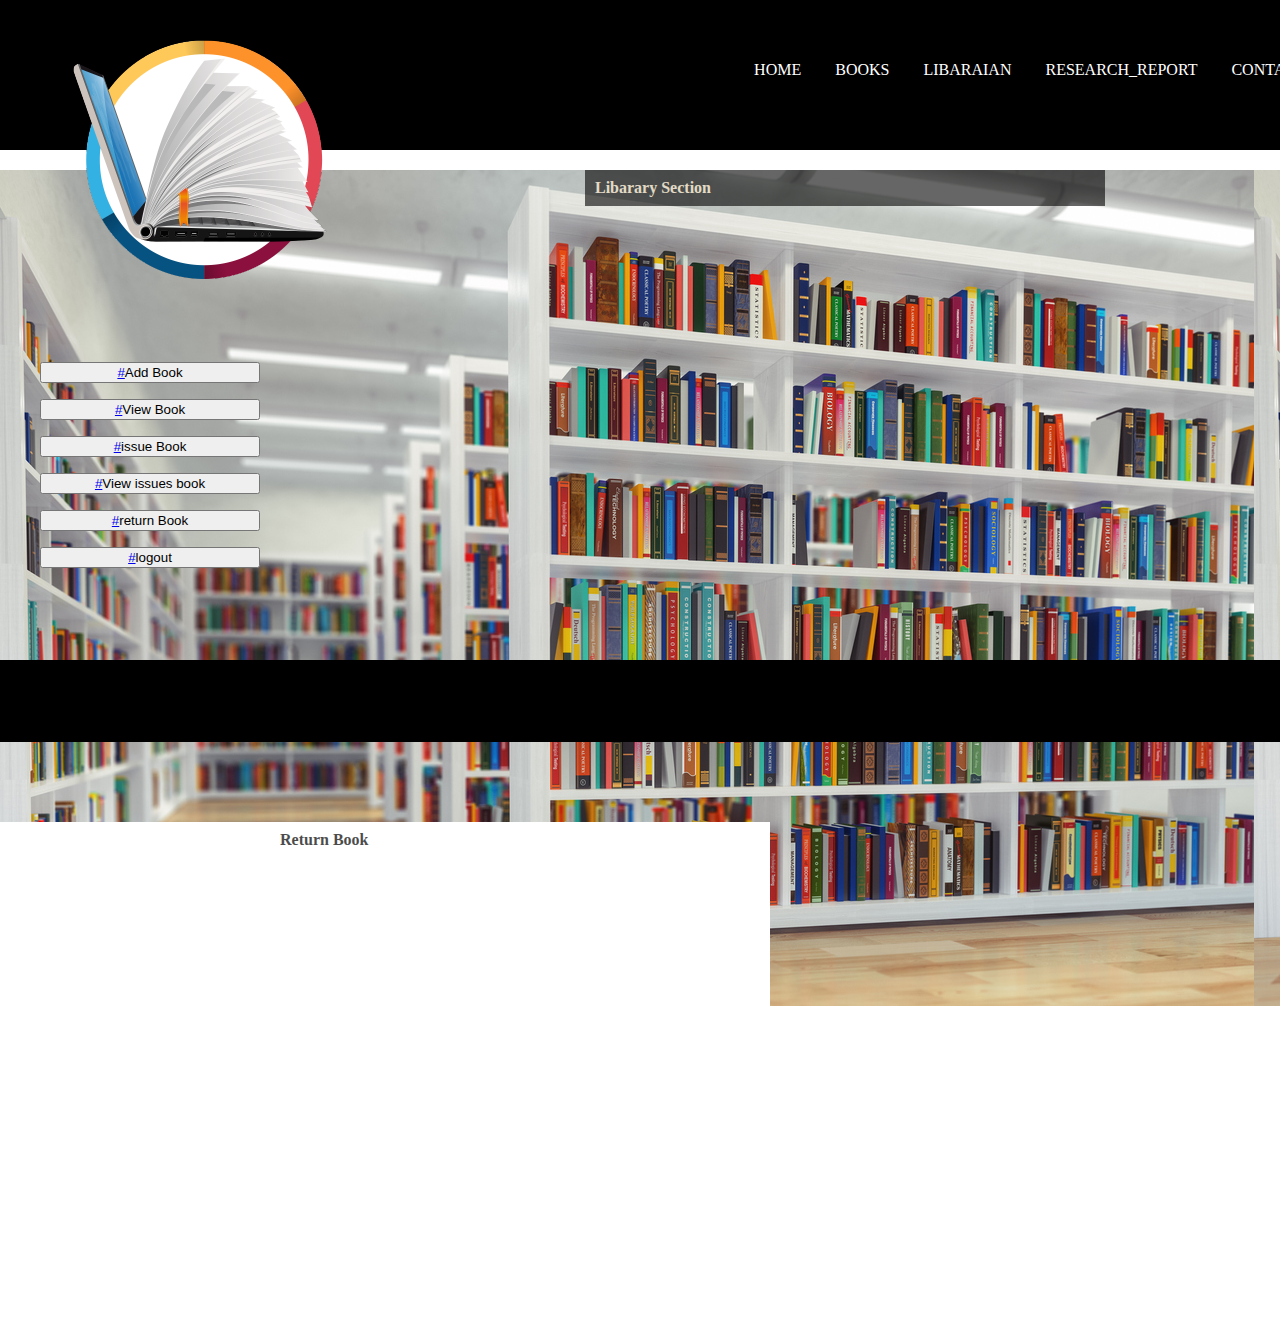
<file: return_book.html>
<!DOCTYPE html>
<html>

<head>
  <title>Online Library management system</title>
  <link rel="stylesheet" type="text/css" href="style.css">
  <link rel="stylesheet" href="https://cdn.jsdelivr.net/npm/bootstrap@4.6.1/dist/css/bootstrap.min.css"
    integrity="sha384-zCbKRCUGaJDkqS1kPbPd7TveP5iyJE0EjAuZQTgFLD2ylzuqKfdKlfG/eSrtxUkn" crossorigin="anonymous">
  <meta charset="utf-8">
  <meta name="viewport" content="width=device-width, initial-scale=1">

  <script src="https://www.google.com/recaptcha/api.js" async defer></script>
</head>

<body>
  <div class="wrapper">
    <header>
      <div class="logo">
        <img src="images/logo1.png">
      </div>

      <nav>
        <ul>

          <li><a href="index.html">HOME</a></li>
          <li><a href="books.html">BOOKS</a></li> 
          <li><a href="Libarary_section.html">LIBARAIAN</a></li>
          <li><a href="reasearch_report.html">RESEARCH_REPORT</a></li>
          
          <li><a href="contact.html">CONTACT-US</a></li>
        </ul>

      </nav>
    </header>

    <section>
      <div class="container">
        <div class="container-fiuld">
          <div style="background-color:black;
          width:500px;
          padding: 10px;
          color: blanchedalmond;
          margin: 20px auto;
          opacity: .6;display: flex;">
            <h1><span>Libarary Section</span></h1>
          </div>
          <br><br><br><br><br><br>
          <div class="row">
            <div class="col-lg-4 col-md-6 col-sm-12">

              <div class="card" style="width: 300px; height: 500px;border:10px;border-radius: 10px;">

                <div class="column" style="justify-content: center;align-items: center;padding: 40px;">
                  <button class="btn btn-primary" style="width: 100%;"><a href="Libarary_section.html">#</a>Add
                    Book</button><br><br>

                  <button class="btn btn-primary" style="width: 100%;"><a href="view_book.html">#</a>View
                    Book</button><br><br>

                  <button class="btn btn-primary" style="width: 100%;"><a href="Issues_book.html">#</a>issue
                    Book</button><br><br>

                  <button class="btn btn-primary" style="width: 100%;"><a href="View_issues_book.html">#</a>View issues
                    book</button><br><br>

                  <button class="btn btn-primary" style="width: 100%;"><a href="return_book.html">#</a>return
                    Book</button><br><br>

                  <button class="btn btn-primary" style="width: 100%;"><a href="index.html">#</a>logout</button><br><br>
                </div>
              </div>

            </div>
            <div class="col-lg-4 col-md-6 col-sm-12">
              <div class="card" style="width:700px;height:500px;background-color: white;padding-left:70px;">
                <div
                  style="justify-content: center;align-items: center;opacity: 0.7;margin-left: 200px;padding: 10px; color: black;">
                  <h1><span> Return Book </span></h1>
                </div>
              </div>


            </div>

          </div>
        </div>


      </div>

  </div>
  </section>


  <footer>

  </footer>
  </div>
</body>

</html>
</file>
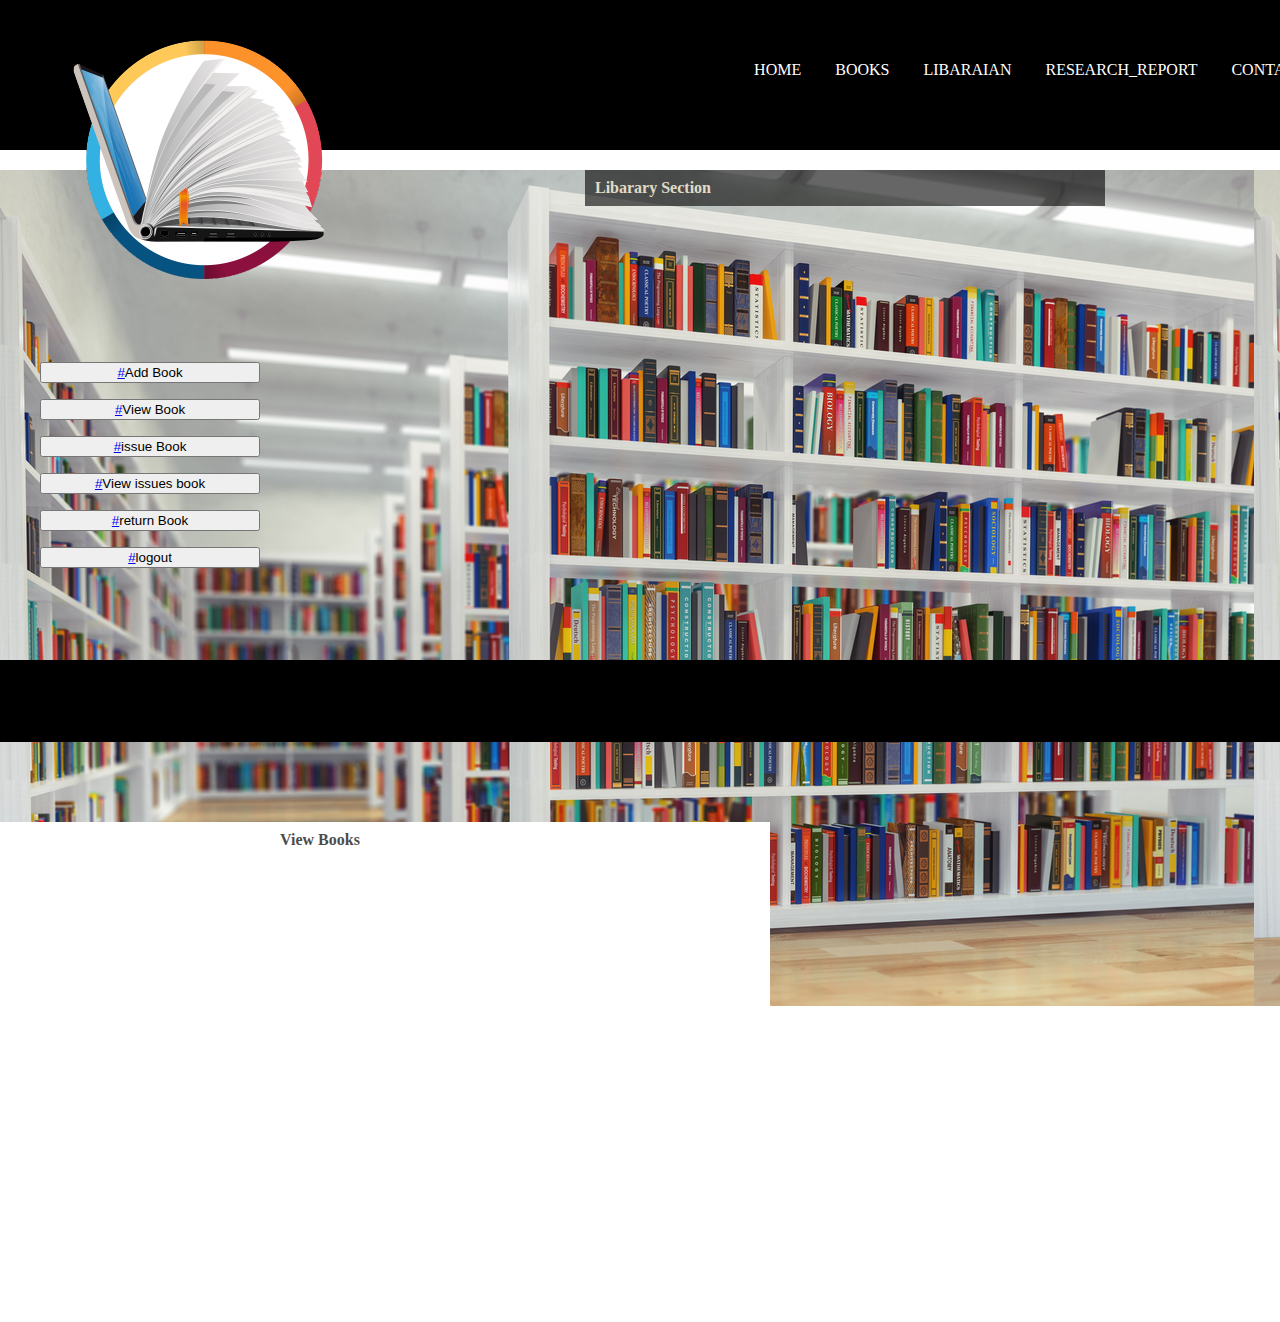
<file: view_book.html>
<!DOCTYPE html>
<html>

<head>
  <title>Online Library management system</title>
  <link rel="stylesheet" type="text/css" href="style.css">
  <link rel="stylesheet" href="https://cdn.jsdelivr.net/npm/bootstrap@4.6.1/dist/css/bootstrap.min.css"
    integrity="sha384-zCbKRCUGaJDkqS1kPbPd7TveP5iyJE0EjAuZQTgFLD2ylzuqKfdKlfG/eSrtxUkn" crossorigin="anonymous">
  <meta charset="utf-8">
  <meta name="viewport" content="width=device-width, initial-scale=1">

  <script src="https://www.google.com/recaptcha/api.js" async defer></script>
</head>

<body>
  <div class="wrapper">
    <header>
      <div class="logo">
        <img src="images/logo1.png">
      </div>

      <nav>
        <ul>

          <li><a href="index.html">HOME</a></li>
          <li><a href="books.html">BOOKS</a></li> 
          <li><a href="Libarary_section.html">LIBARAIAN</a></li>
          <li><a href="reasearch_report.html">RESEARCH_REPORT</a></li>
          
          <li><a href="contact.html">CONTACT-US</a></li>
        </ul>

      </nav>
    </header>

    <section>
      <div class="container">
        <div class="container-fiuld">
          <div style="background-color:black;
          width:500px;
          padding: 10px;
          color: blanchedalmond;
          margin: 20px auto;
          opacity: .6;display: flex;">
            <h1><span>Libarary Section</span></h1>
          </div>
          <br><br><br><br><br><br>
          <div class="row">
            <div class="col-lg-4 col-md-6 col-sm-12">

              <div class="card" style="width: 300px; height: 500px;border:10px;border-radius: 10px;">

                <div class="column" style="justify-content: center;align-items: center;padding: 40px;">

                  <button class="btn btn-primary" style="width: 100%;"><a href="Libarary_section.html">#</a>Add
                    Book</button><br><br>

                  <button class="btn btn-primary" style="width: 100%;"><a href="view_book.html">#</a>View
                    Book</button><br><br>

                  <button class="btn btn-primary" style="width: 100%;"><a href="Issues_book.html">#</a>issue
                    Book</button><br><br>

                  <button class="btn btn-primary" style="width: 100%;"><a href="View_issues_book.html">#</a>View issues
                    book</button><br><br>

                  <button class="btn btn-primary" style="width: 100%;"><a href="return_book.html">#</a>return
                    Book</button><br><br>

                  <button class="btn btn-primary" style="width: 100%;"><a href="index.html">#</a>logout</button><br><br>
                </div>
              </div>

            </div>
            <div class="col-lg-4 col-md-6 col-sm-12">
              <div class="card" style="width:700px;height:500px;background-color: white;padding-left:70px;">
                <div
                  style="justify-content: center;align-items: center;opacity: 0.7;margin-left: 200px;padding: 10px; color: black;">
                  <h1><span> View Books </span></h1>
                </div>
              </div>


            </div>

          </div>
        </div>


      </div>

  </div>
  </section>


  <footer>

  </footer>
  </div>
</body>

</html>
</file>
<file: style.css>
html, body, div, span, object, iframe,
h1, h2, h3, h4, h5, h6, p, blockquote, pre,
abbr, address, cite, code,
del, dfn, em, img, ins, kbd, q, samp,
small, strong, sub, sup, var,
b, i,
dl, dt, dd, ol, ul, li,
fieldset, form, label, legend,
table, caption, tbody, tfoot, thead, tr, th, td,
article, aside, canvas, details, figcaption, figure,
footer, header, hgroup, menu, nav, section, summary,
time, mark, audio, video {
    margin:0;
    padding:0;
    border:0;
    outline:0;
    font-size:100%;
    vertical-align:baseline;
    background:transparent;
}

body {
    line-height:1;
}

article,aside,details,figcaption,figure,
footer,header,hgroup,menu,nav,section {
    display:block;
}

nav ul {
    list-style:none;
}

blockquote, q {
    quotes:none;
}

blockquote:before, blockquote:after,
q:before, q:after {
    content:'';
    content:none;
}

a {
    margin:0;
    padding:0;
    font-size:100%;
    vertical-align:baseline;
    background:transparent;
}

/* change colours to suit your needs */
ins {
    background-color:#ff9;
    color:#000;
    text-decoration:none;
}

/* change colours to suit your needs */
mark {
    background-color:#ff9;
    color:#000;
    font-style:italic;
    font-weight:bold;
}

del {
    text-decoration: line-through;
}

abbr[title], dfn[title] {
    border-bottom:1px dotted;
    cursor:help;
}

table {
    border-collapse:collapse;
    border-spacing:0;
}

/* change border colour to suit your needs */
hr {
    display:block;
    height:1px;
    border:0;  
    border-top:1px solid #cccccc;
    margin:1em 0;
    padding:0;
}

input, select {
    vertical-align:middle;
}

.wrapper{
    height:660px;
    width: 1250px;
}
header{
     height: 130px;
     width: 1340px;
     background-color: black;
     padding:10px;
}
section{

     height: 836px;
     width: 1340px;
     background-color: white;
}
footer{
     height: 82px;
     width: 1340px;
     background-color: black;
}
.logo
{
    float :left;
    padding-left: 20px;

}
.logo img{
    padding-left:20px;
    padding-bottom:30px;
}
li a{
    color:white;
    text-decoration: none;
}
nav{
    float:right;
    word-spacing: 30px;
    padding:20px;
}
nav li{
    display: inline-block;
    line-height: 80px;
}
.timing
{ 
    height: 300px;
    width: 400px; 
    align-items: center;
    text-align: center; 
    background-color:black;
    color: blanchedalmond;
    margin: 20px auto;
    opacity: .6;
}
section 
{
    width:1340px;
    background-image: url("images/1.jpg");
}
</file>
<file: research_report.css>
.vertical-scrollable> .row {
    position: absolute;
    top: 0px;
    bottom: 1000px;
    left: 1000px;
    width: 100%;
    overflow-y: scroll; 
  }
</file>
